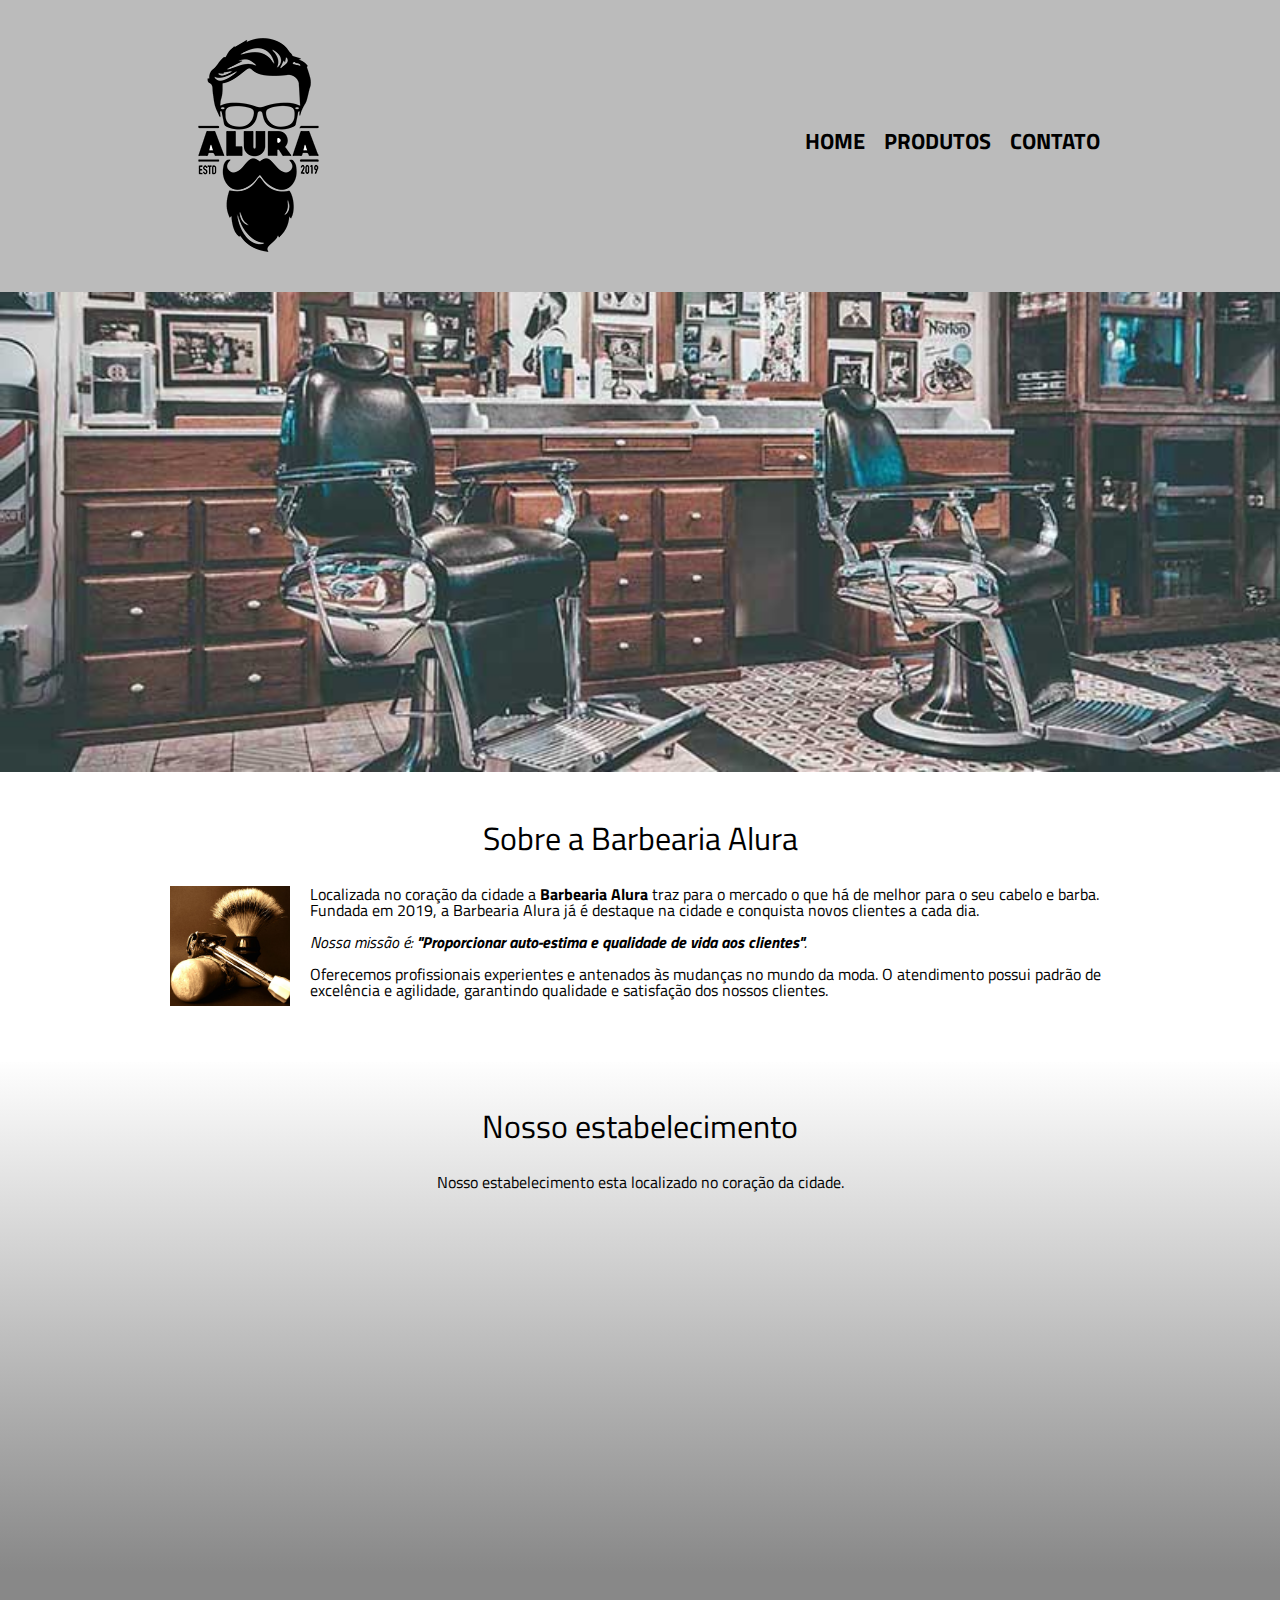
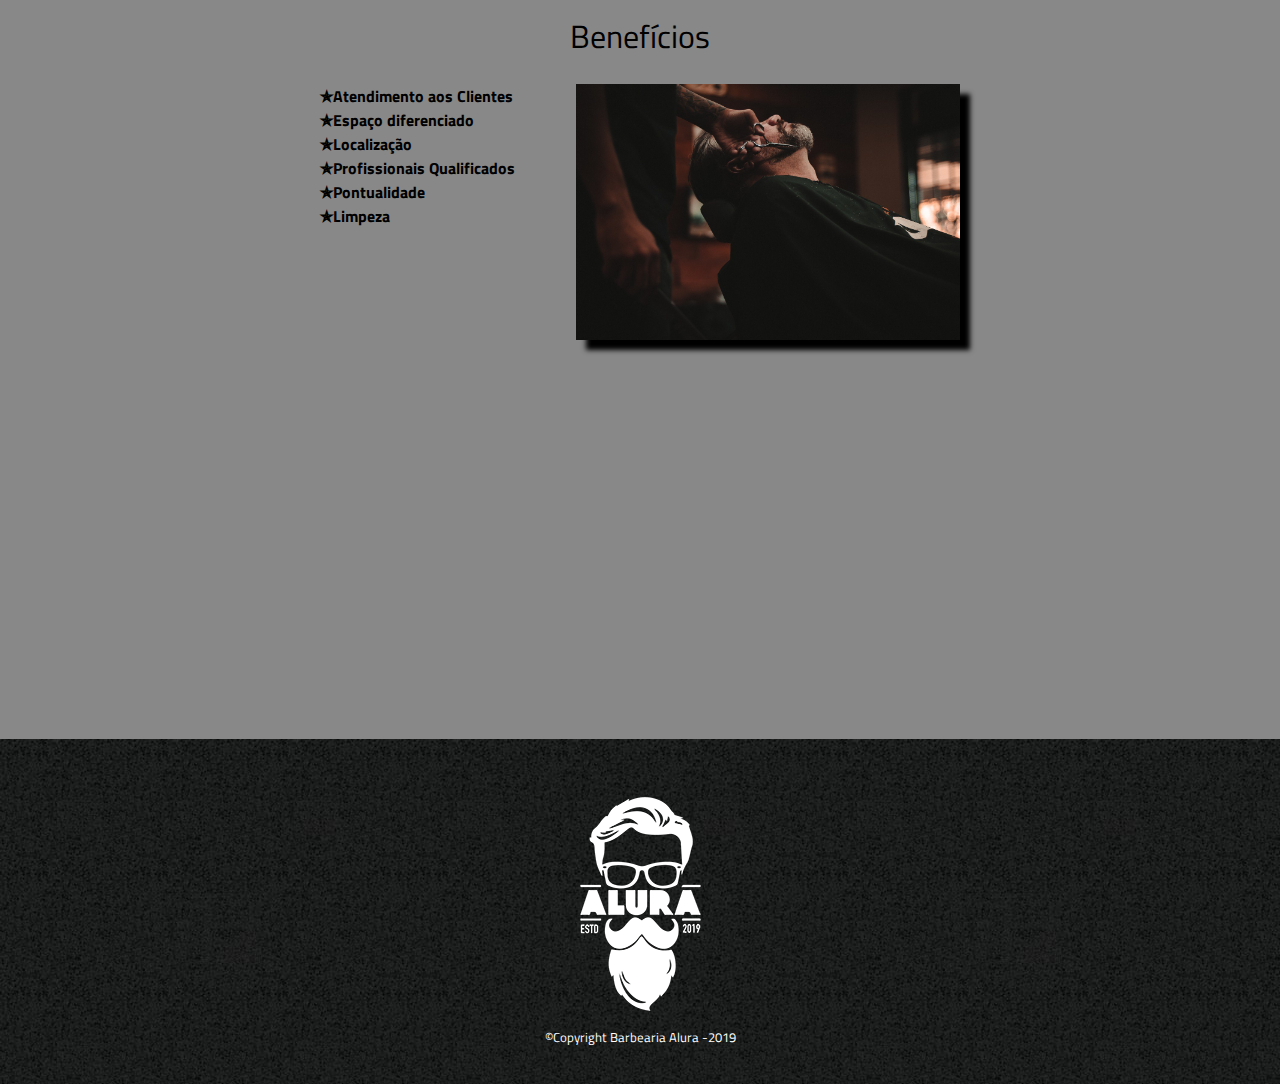
<file: index.html>
<!DOCTYPE html>
<html lang="pt-br">
	<head>
		<meta charset="UTF-8">
		<meta name="viewport" content="width=device-width">
		<title>Barbearia Alura</title>
		<link rel="stylesheet" href="reset.css">
	    <link rel="stylesheet" href="style.css">
	    <style>
                @import url('https://fonts.googleapis.com/css2?family=Anton&family=Gulzar&family=Titillium+Web&display=swap');
        </style>
	</head>

	<body>
		 <header>
    	 <div class="caixa">
         <h1><img src="logo.png"></h1>
          <nav>
            <ul>
       	      <li><a href="index.html">HOME</a></li>
       	      <li><a href="produto.html">PRODUTOS</a></li>
       	      <li><a href="contato.html">CONTATO</a></li>
            </ul>
          </nav> 
       </div>
    </header>
		<img class="banner" src="banner.jpg">
		<main>
		    <section class="principal">
			  <h2 class="titulo-principal">Sobre a Barbearia Alura</h2>

			  <img class="utensilios" src="utensilios.jpg" alt="utensilios de um barbeiro">
	 
			  <p>Localizada no coração da cidade a <strong>Barbearia Alura</strong> traz para o mercado o que há de melhor para o seu cabelo e barba. Fundada em 2019, a Barbearia Alura já é destaque na cidade e conquista novos clientes a cada dia.</p>

			  <p id="missao"><em>Nossa missão é: <strong>"Proporcionar auto-estima e qualidade de vida aos clientes"</strong>.</em></p>

			  <p>Oferecemos profissionais experientes e antenados às mudanças no mundo da moda. O atendimento possui padrão de excelência e agilidade, garantindo qualidade e satisfação dos nossos clientes.</p>
		    </section>


		      <section class="mapa">
		    	<h3 class="titulo-principal">Nosso estabelecimento</h3>
		    	<p>Nosso estabelecimento esta localizado no coração da cidade.</p>

		           <div class="mapa-conteudo">

		    	      <iframe src="https://www.google.com/maps/embed?pb=!1m18!1m12!1m3!1d3657.1066935120825!2d-46.65390548521508!3d-23.56461126759699!2m3!1f0!2f0!3f0!3m2!1i1024!2i768!4f13.1!3m3!1m2!1s0x94ce59541c6c79c3%3A0x36b90a85f0f8cb33!2sGrupo%20Alura!5e0!3m2!1spt-BR!2sbr!4v1661299347641!5m2!1spt-BR!2sbr" width="100%" height="300" style="border:0;" allowfullscreen="" loading="lazy" referrerpolicy="no-referrer-when-downgrade"></iframe>
		           </div>
		      </section>
		   

		     <section class="beneficios">
			    <h3 class="titulo-principal">Benefícios</h3>

			     <div class="conteudo-beneficios">
                    <ul class="lista-beneficios">
                        <li class="itens">Atendimento aos Clientes</li>
                        <li class="itens">Espaço diferenciado</li>
                        <li class="itens">Localização</li>
                        <li class="itens">Profissionais Qualificados</li>
                        <li class="itens">Pontualidade</li>
                        <li class="itens">Limpeza</li>
                    </ul><img src="beneficios.jpg" class="imagembeneficios">
                 </div>
			              <div class="video">

			                   <iframe width="560" height="315" src="https://www.youtube.com/embed/wcVVXUV0YUY" frameborder="0" allow="accelerometer; autoplay; encrypted-media; gyroscope; picture-in-picture" allowfullscreen></iframe>
			              </div> 
		     </section>
		</main>
		 <footer>
   	            <img src="logo-branco.png">
            	<p class="copyright ">&copy;Copyright Barbearia Alura -2019</p>
         </footer>
	</body>

</html>
</file>
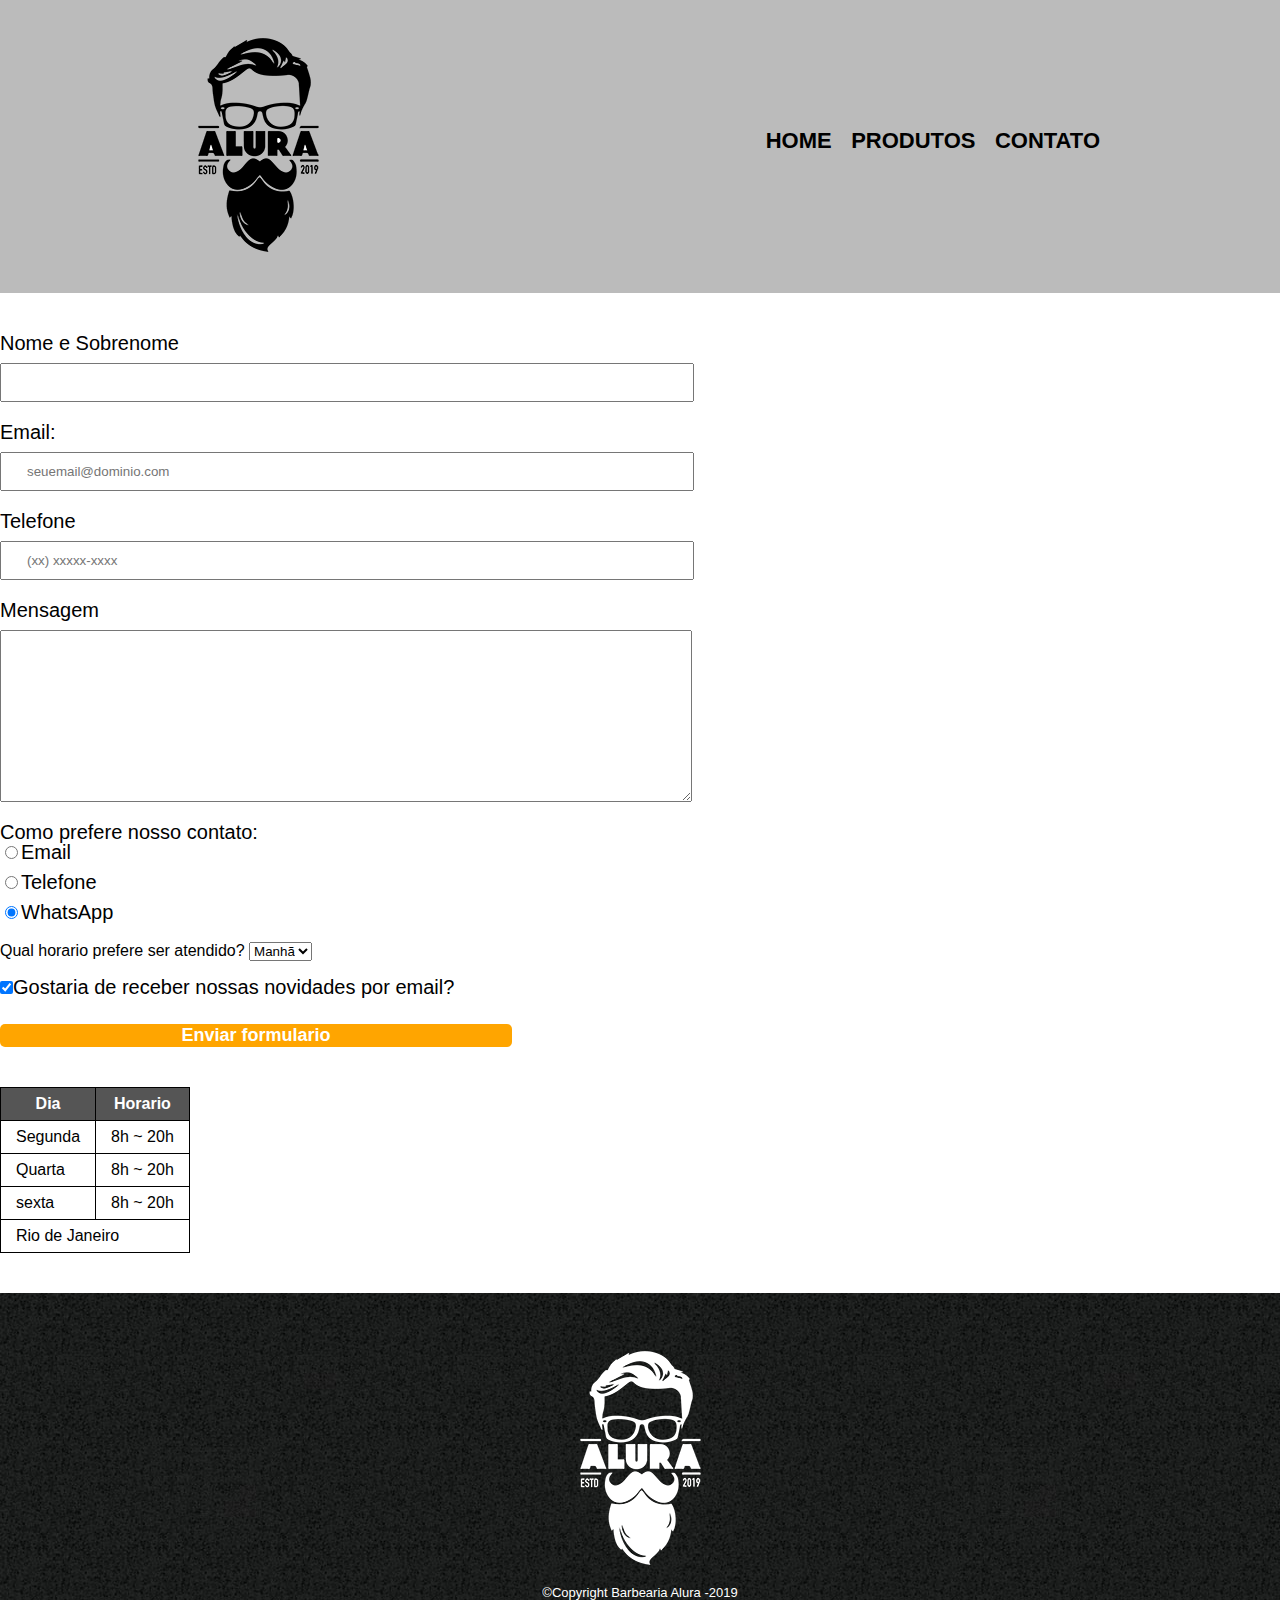
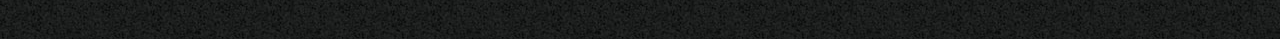
<file: contato.html>
<!DOCTYPE html>
<html>
<head>
	 <meta charset="utf-8">

    <title>Contato- Barbearia Alura</title>

    <link rel="stylesheet" href="reset.css">
	 <link rel="stylesheet" href="style.css">
</head>
<body>
     <header>
    	 <div class="caixa">
         <h1><img src="logo.png" alt="Logo da Barbearia Alura"></h1>
          <nav>
            <ul>
       	      <li><a href="index.html">HOME</a></li>
       	      <li><a href="produto.html">PRODUTOS</a></li>
       	      <li><a href="contato.html">CONTATO</a></li>
            </ul>
          </nav> 
       </div>
    </header>

    <main>
        <form>
            <label for="nomesobrenome" >Nome e Sobrenome</label>
            <input type="text" id="nomesobrenome" class="input-padrao" required>
            <label for="email">Email:</label>
            <input type="email" id="email" class="input-padrao" required placeholder="seuemail@dominio.com">

            <label for="telefone">Telefone</label>
            <input type="tel" id="telefone" class="input-padrao" required placeholder="(xx) xxxxx-xxxx">

            <label for="mensagem">Mensagem</label>

            <textarea cols="70" rows="10" id="mensagem" class="input-padrao" required></textarea>

        <fieldset>

            <legend>Como prefere nosso contato:</legent>


            <label for="radio-email"><input type="radio" name="contato" value="email" id="radio-email">Email</label>


            



            <label for="radio-telefone"><input type="radio" name="contato" value="telefone" id="radio-telefone">Telefone</label>


            



            <label for="radio-whatsapp"><input type="radio" name="contato" value="whatsapp" id="radio-whatsapp" checked>WhatsApp</label>


            


        </fieldset> 

        <fieldset>

                <legent>Qual horario prefere ser atendido?</legent>

                <select>
                   <option>Manhã</option>
                   <option>Tarde</option>
                   <option>Noite</option>
                </select>
        </fieldset>        

        <label><input type="checkbox" class="checkbox" checked>Gostaria de receber nossas novidades por email?</label>

            <input type="submit" value="Enviar formulario" class="enviar">



        </form>
        <table>

            <thead>

              <tr>

                <th>Dia</th>
                <th>Horario</th>


              </tr>
            </thead>
            <tbody>


             <tr>

                <td>Segunda</td>
                <td>8h ~ 20h</td>


              </tr>
              <tr>

                <td>Quarta</td>
                <td>8h ~ 20h</td>


              </tr>
              <tr>

                <td>sexta</td>
                <td>8h ~ 20h</td>


              </tr>

              <tr>
                 <td colspan="5">Rio de Janeiro</td> 
              </tr>
            </tbody> 


        </table>


    </main>
    <footer>
    <img src="logo-branco.png" alt="Logo da Barbearia Alura">
    <p class="copyright ">&copy;Copyright Barbearia Alura -2019</p>
   </footer>
</body>
</html>
</file>
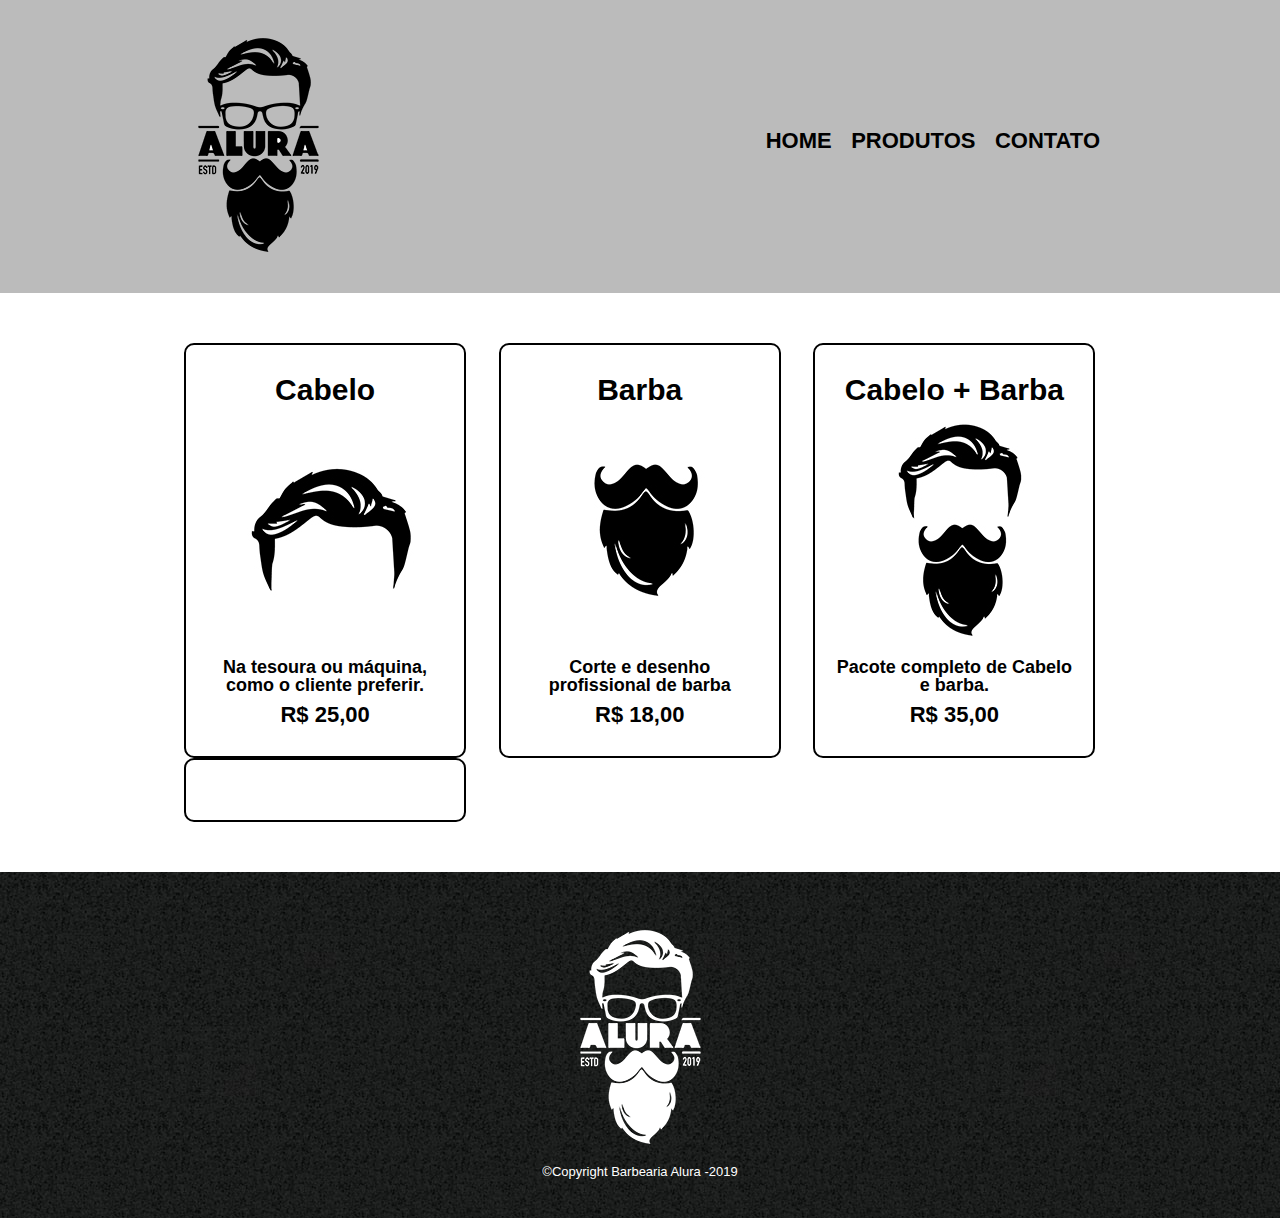
<file: produto.html>
<!DOCTYPE html>
<html>
<head>
	 <meta charset="utf-8">

    <title>Produtos- Barbearia Alura</title>

    <link rel="stylesheet" href="reset.css">
	 <link rel="stylesheet" href="style.css">
</head>
<body>
     <header>
    	 <div class="caixa">
         <h1><img src="logo.png"></h1>
          <nav>
            <ul>
       	      <li><a href="index.html">HOME</a></li>
       	      <li><a href="produto.html">PRODUTOS</a></li>
       	      <li><a href="contato.html">CONTATO</a></li>
            </ul>
          </nav> 
       </div>
    </header>
   <main>
    	<ul class="produto">
    	   <li>
    	   	<h2>Cabelo</h2>
    	   	<img src="cabelo.jpg">
    	   	<p class="produto-descricao">Na tesoura ou máquina, como o cliente preferir.</p>
    	   	<p class="produto-preco">R$ 25,00</p>
    	   </li>
    	   <li>
    	   	<h2>Barba</h2>
    	   	<img src="barba.jpg">
    	   	<p class="produto-descricao">Corte e desenho profissional de barba</p>
    	   	<p class="produto-preco">R$ 18,00</p>	
    	   </li>
    	   <li>
    	   	<h2>Cabelo + Barba</h2>
    	   	<img src="cabelo+barba.jpg">
    	   	<p class="produto-descricao">Pacote completo de Cabelo e barba.</p>
    	   	<p class="produto-preco">R$ 35,00</p>
    	   <li>
    	</ul>  
   </main>
   <footer>
   	<img src="logo-branco.png">
   	<p class="copyright ">&copy;Copyright Barbearia Alura -2019</p>
   </footer>
</body>
</html>
</file>
<file: style.css>
body{
	font-family: 'Anton', sans-serif;
font-family: 'Gulzar', serif;
font-family: 'Titillium Web', sans-serif;
}


header {
	background: #BBBBBB;
	padding: 20px 0;
}
.caixa {
	position: relative;
	width: 940px;
	margin: auto;

}
nav {
	position: absolute;
	top: 110px;
	right: 10px;
}

nav li {
	display: inline;
	margin: 0 0 0 15px;
}

nav a {
	text-transform: uppercase;
	color: #000000;
	font-weight: bold;
	font-size: 22px;
	text-decoration: none;
}

nav a:hover {
	color: #C78C19;
	text-decoration: underline;
}

.produto{
   width: 940px;
   margin: 0 auto;
   padding: 50px 0;
}

.produto li {
   display: inline-block;
   text-align: center;
   width: 30%;
   vertical-align: top;   
   margin: 0 1.5%;
   padding: 30px 20px;
   box-sizing: border-box;
   border-color: #000000 ;
   border-width: 2px;
   border-style: solid ;
   border: 2px solid #000000;
   border-radius: 10px;


}

.produto li:hover{
  border-color: #C78C19;
}
.produto li:hover h2{
  font-size: 34px;

}
.produto li:active {
    border-color: #088C19;
}
.produto h2 {
	font-size: 30px;
	font-weight: bold;

}

.produto-descricao {
	font-size: 18px;
	font-weight: bold;
}

.produto-preco {
	font-size: 22px;
	font-weight: bold;
	margin-top: 10px;
}

footer {
	text-align: center;
	background: url("bg.jpg");
	padding: 40px 0;
}

.copyright {
	color: #FFFFFF;
	font-size: 13px;
}

main{
	
	
}

form {
	margin: 40px 0;
}

form label, form legend {
  display: block;
  font-size: 20px;
  margin: 0 0 10px;
}

.input-padrao{  display: block;
  margin: 0 0 20px;
  padding: 10px 25px;
  width: 50%;
}

.checkbox{
	margin: 20px 0;
	padding: 15px 0;

}

.enviar{
	width: 40%;
	background: orange;
	color: white;
	font-weight: bold;
	font-size: 18px;
	border: none;
	border-radius: 5px;
	transition: 10s all;
	cursor: pointer;

}

.enviar:hover{
	background: darkorange;
	transform: scale(1.2);
}

table {
	margin: 20px 0 40px;
}

thead{
	background: #555555;
	color: white;
	font-weight: bold;
}

td, th {
	border: 1px solid #000000;

	padding: 8px 15px;
}

/*css da pagina inicial*/
/* css da página inicial */
.banner {
    width:100%;
}

.titulo-principal {
    text-align: center;
    font-size: 2em;
    margin: 0 0 1em;
    clear: left;
}

.principal{
	padding: 3em 0;
	background: #ffffff;
	width: 940px;
	margin: 0 auto;
}

.principal p {
    margin: 0 0 1em;
}

.principal strong {
    font-weight: bold;
}

.principal em {
    font-style: italic;
}

.utensilios {
    width: 120px;
    float: left;
    margin: 0 20px 20px 0;
}

.imagembeneficios {
    width: 60%;
    opacity: 1;
    transition: 400ms;
    box-shadow: 10px 10px 5px #000000;

}

.imagembeneficios:hover {
    opacity: 0.3;


}


.mapa {
    padding:3em 0;
    background: linear-gradient(#FEFEFE, #888888);
}

.mapa p{
	margin: 0 0 2em;
	text-align: center;
}

.mapa-conteudo {
    width: 940px;
    margin: 0 auto;

}

.video {
    width: 560px;
    margin: 1em auto;
}

.lista-beneficios {
    width: 40%;
    display: inline-block;
    vertical-align: top;
}

.lista-beneficios {
    width: 40%;
    display: inline-block
}



.itens {
    line-height: 1.5;
}

.itens {
	font-weight: bold;
}

.itens: first-child {
    font-weight: bold;
}

.itens:before {
    content: "✯"
}

.conteudo-beneficios {
    width: 640px;
    margin: 0 auto;
}

.beneficios {
    padding: 3em 0;
    background: #888888;

    margin: 0 auto;
}

@media screen and (max-width: 480px) { 
    .caixa, .principal, .conteudo-beneficios, .mapa-conteudo, .video {
        width: auto;
    }

    h1 {
    text-align: center;
    }
   nav {
    position:static;
    }
    .lista-beneficios, imagem-beneficios {
    width: 100%
    }

}
</file>
